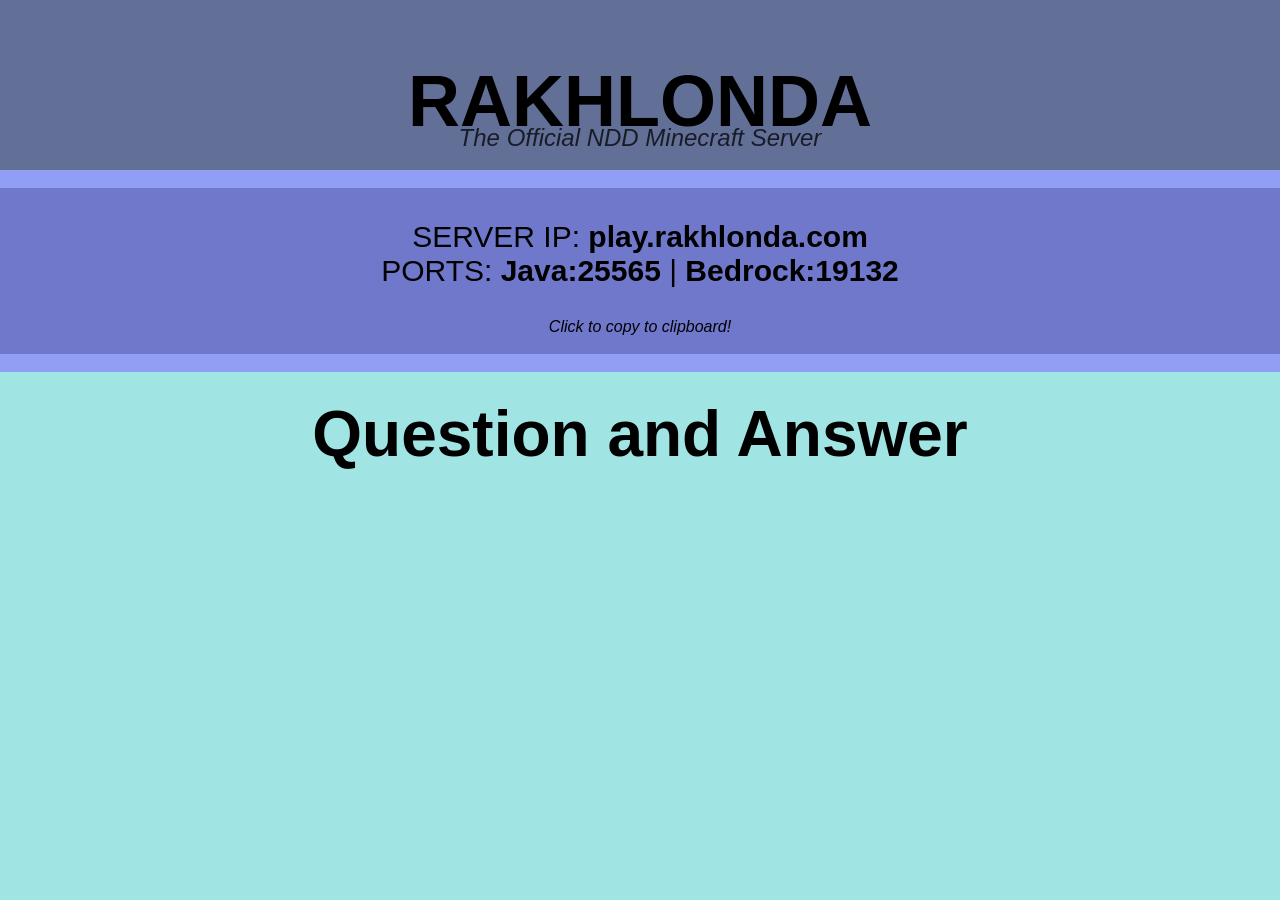
<file: index.html>
<!DOCTYPE html>
<html>
    <head>
        <title>
            Rakhlonda
        </title>
        <link rel="shortcut icon" type="image/x-icon" href="ndd icon.ico">
    </head>
    <style>
        body {
            background-color:rgb(160, 228, 228);
            margin:0;
            padding:0;
        }
        div {
            background-color:rgba(78, 73, 126, 0.75);
            padding:12px;
            margin:0px;
        }
        h1 {
            font-family:Helvetica;
            text-align:center;
            height:16px;
        }
        h2 {
            font-family:Helvetica;
            text-align:center;
        }
        p {
            font-family:Helvetica;
        }
    </style>
    <body>
        <div>
            <h1 style="font-size:72px;">RAKHLONDA</h1>
            <p style="text-align:center; font-size:24px; color:rgba(0, 0, 0, 0.75)"><i>The Official NDD Minecraft Server</i></p>
        </div>
        <div style="padding:2px; background-color:rgba(96, 85, 197, 0.75); outline:rgb(144, 159, 243) solid 18px">
            <p style="text-align:center; font-size:30px;">
                SERVER IP: <b><a id="mainServerIP" onclick="copyText()">play.rakhlonda.com</a></b><br>
                PORTS: <b>Java:25565</b> | <b>Bedrock:19132</b>
            </p>
            <p style="text-align:center; font-size:16px;"><i>Click to copy to clipboard!</i></p>
        </div>
        <h1 style="font-size:64px;">Question and Answer</h1>
        <script>
            function copyText() {        
                var text = document.getElementById("mainServerIP");
                
                navigator.clipboard.writeText(text.textContent);

                alert("Copied!");
            }
        </script>
    </body>
</html>
</file>
